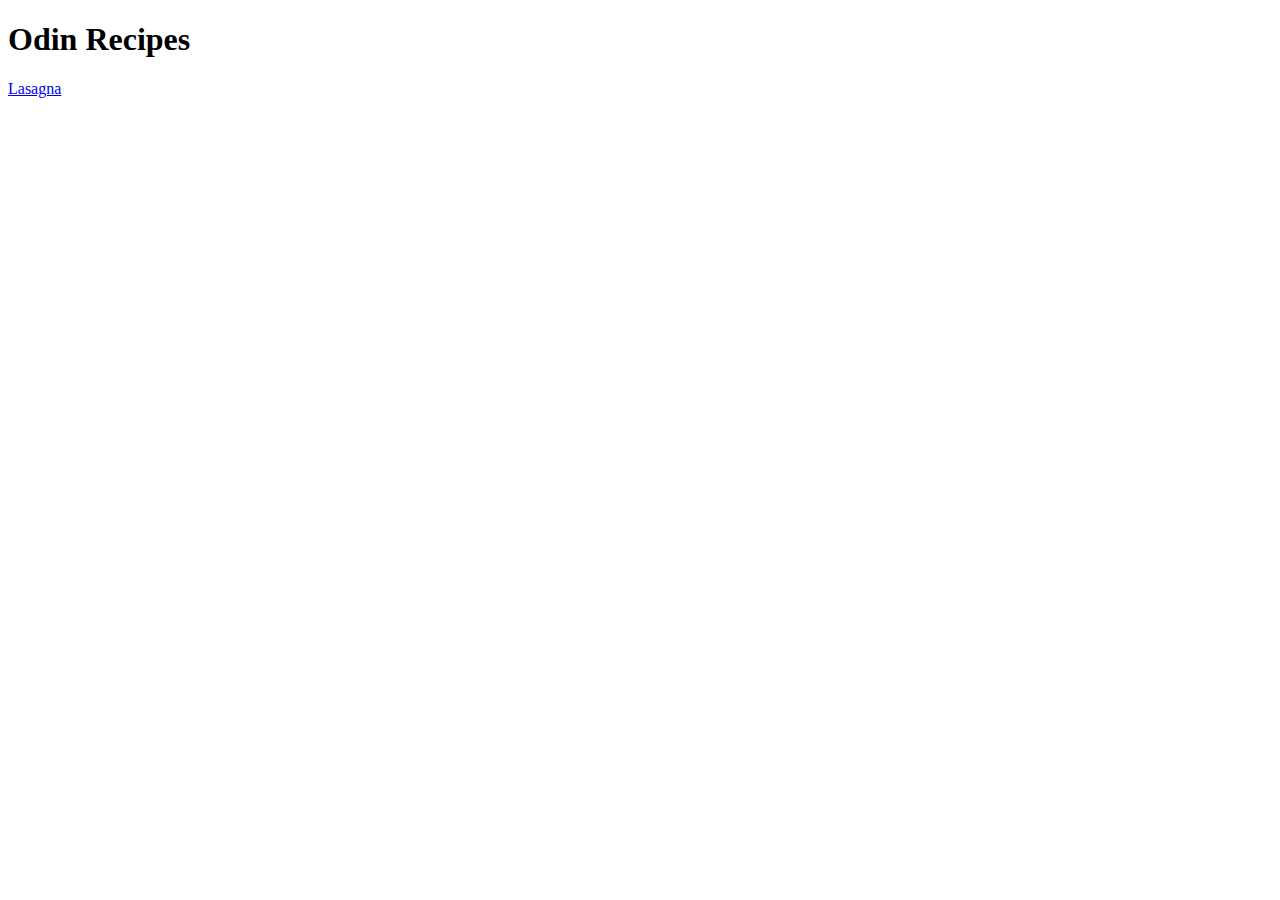
<file: index.html>
<!DOCTYPE html>
<html lang="en">
    <head>
        <meta charset="utf-8">
        <title>Odin Recipes</title>
    </head>

    <body>
        <h1>Odin Recipes</h1>
        <a href="recipes/lasagna.html">Lasagna</a>
    </body>
</html>
</file>
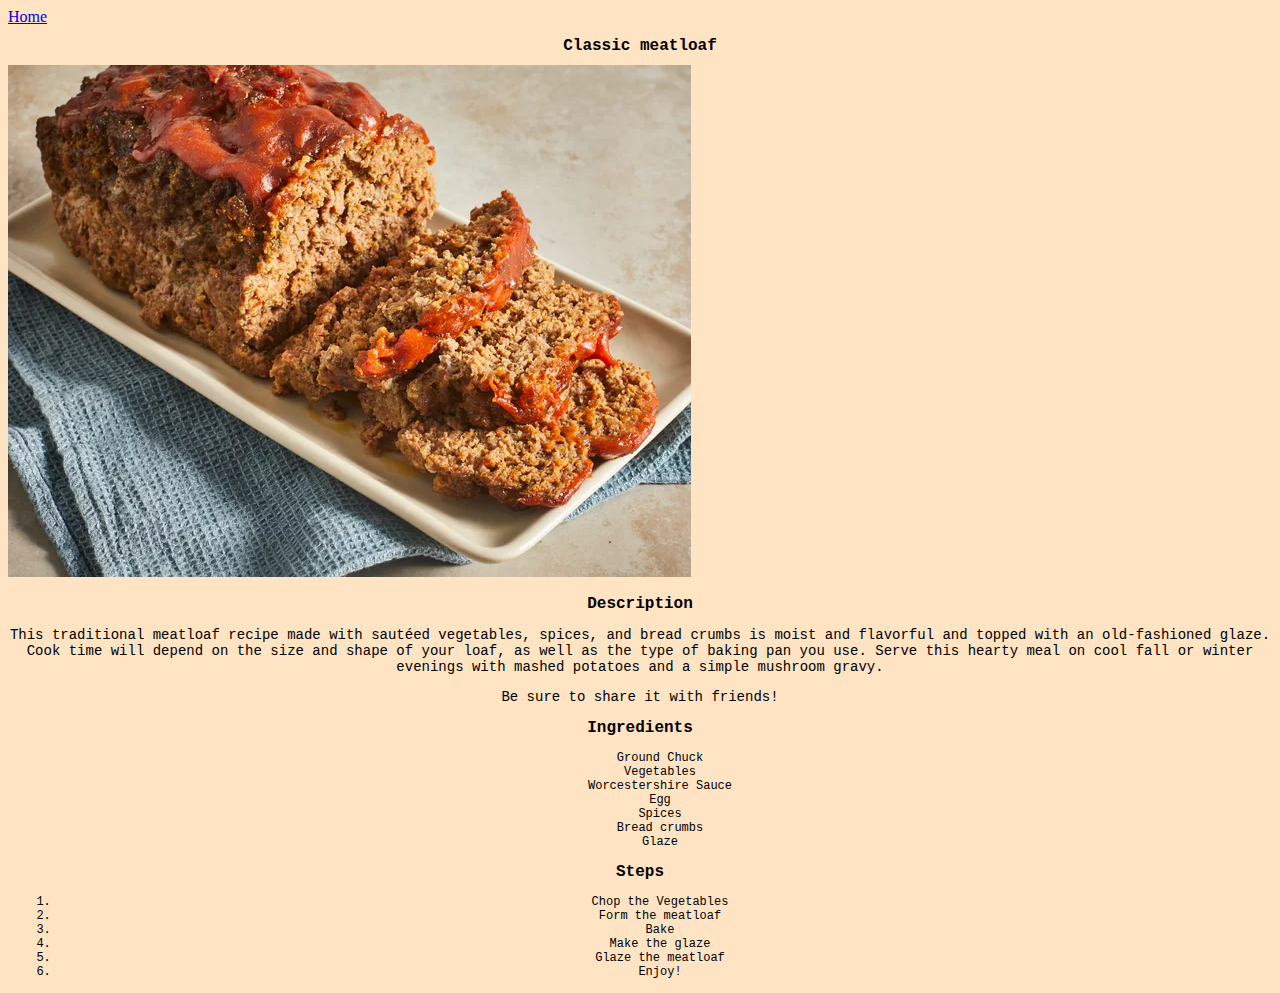
<file: recipes/classic-meatloaf.html>
<!DOCTYPE html>
<html lang="en">

<head>
    <meta charset="utf-8">
    <title>Classic meatloaf</title>
    <link rel="stylesheet" href="../style.css">
</head>

<body>
    <a href="../index.html">Home</a>
    <h1>Classic meatloaf</h1>
    <img src="../images/classic-meatloaf.webp" width="683" height="512">
    <h2>Description</h2>
    <p>This traditional meatloaf recipe made with sautéed vegetables, spices, and bread crumbs is moist and flavorful
        and topped with an old-fashioned glaze. Cook time will depend on the size and shape of your loaf, as well as the
        type of baking pan you use. Serve this hearty meal on cool fall or winter evenings with mashed potatoes and a
        simple mushroom gravy.</p>
    <p>Be sure to share it with friends!</p>
    <h2>Ingredients</h2>
    <ul class="center">
        <li>Ground Chuck</li>
        <li>Vegetables</li>
        <li>Worcestershire Sauce</li>
        <li>Egg</li>
        <li>Spices</li>
        <li>Bread crumbs</li>
        <li>Glaze</li>
    </ul>
    <h2>Steps</h2>
    <ol class="center">
        <li>Chop the Vegetables</li>
        <li>Form the meatloaf</li>
        <li>Bake</li>
        <li>Make the glaze</li>
        <li>Glaze the meatloaf</li>
        <li>Enjoy!</li>
    </ol>
</body>

</html>
</file>
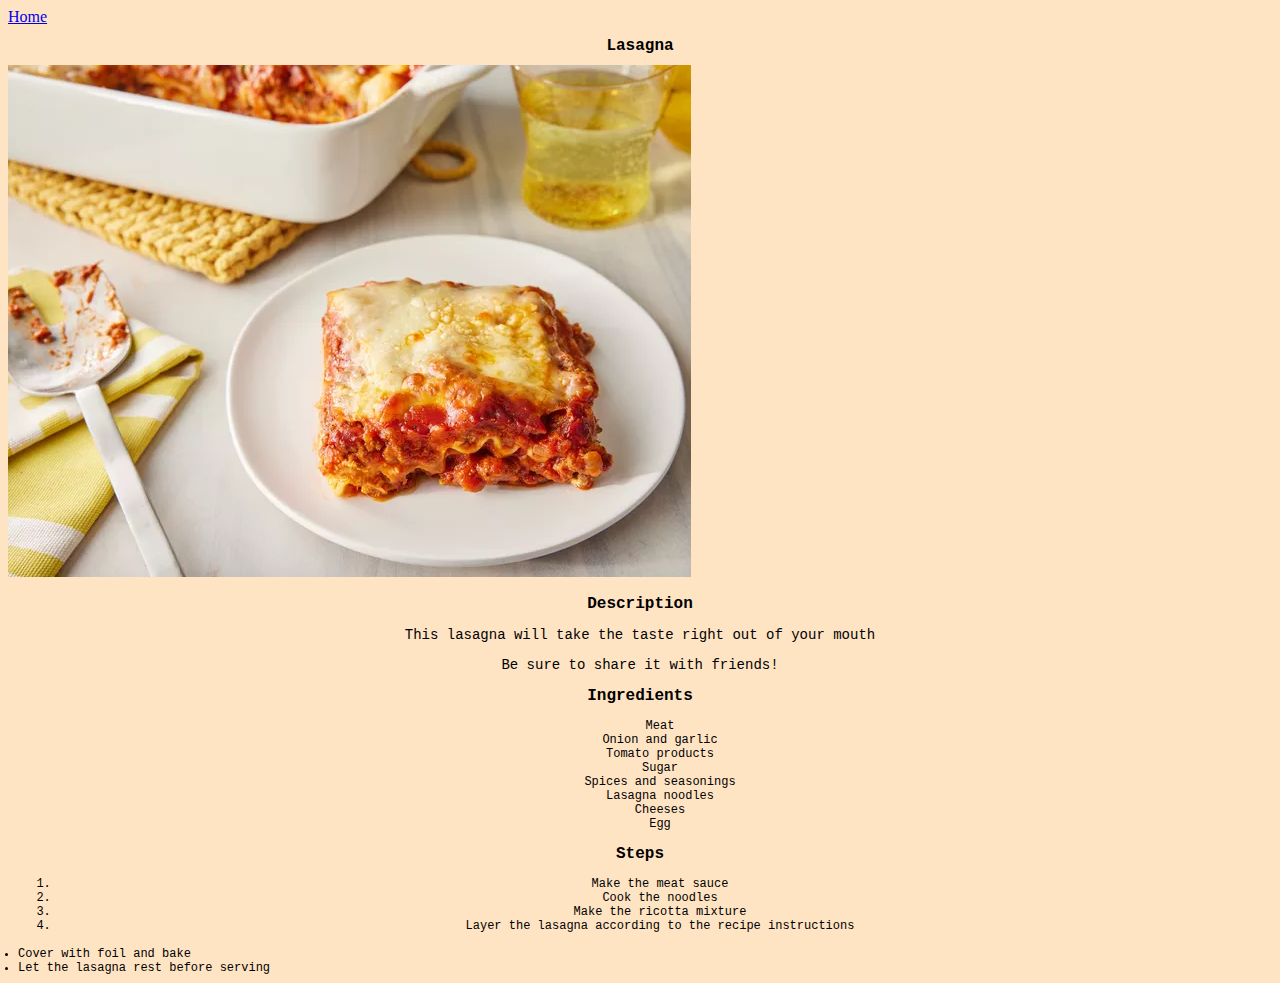
<file: recipes/lasagna.html>
<!DOCTYPE html>
<html lang="en">

<head>
    <meta charset="utf-8">
    <title>Lasagna</title>
    <link rel="stylesheet" href="../style.css">
</head>

<body>
    <a href="../index.html">Home</a>
    <h1>Lasagna</h1>
    <img src="../images/lasagna.webp" width="683" height="512">
    <h2>Description</h2>
    <p>This lasagna will take the taste right out of your mouth</p>
    <p>Be sure to share it with friends!</p>
    <h2>Ingredients</h2>
    <ul class="center">
        <li>Meat</li>
        <li>Onion and garlic</ulil>
        <li>Tomato products</li>
        <li>Sugar</li>
        <li>Spices and seasonings</li>
        <li>Lasagna noodles</li>
        <li>Cheeses</li>
        <li>Egg</li>
    </ul>
    <h2>Steps</h2>
    <ol class="center">
        <li>Make the meat sauce</li>
        <li>Cook the noodles</li>
        <li>Make the ricotta mixture</li>
        <li>Layer the lasagna according to the recipe instructions
    </ol>
    <li>Cover with foil and bake</li>
    <li>Let the lasagna rest before serving</li>
    </ol>
</body>

</html>
</file>
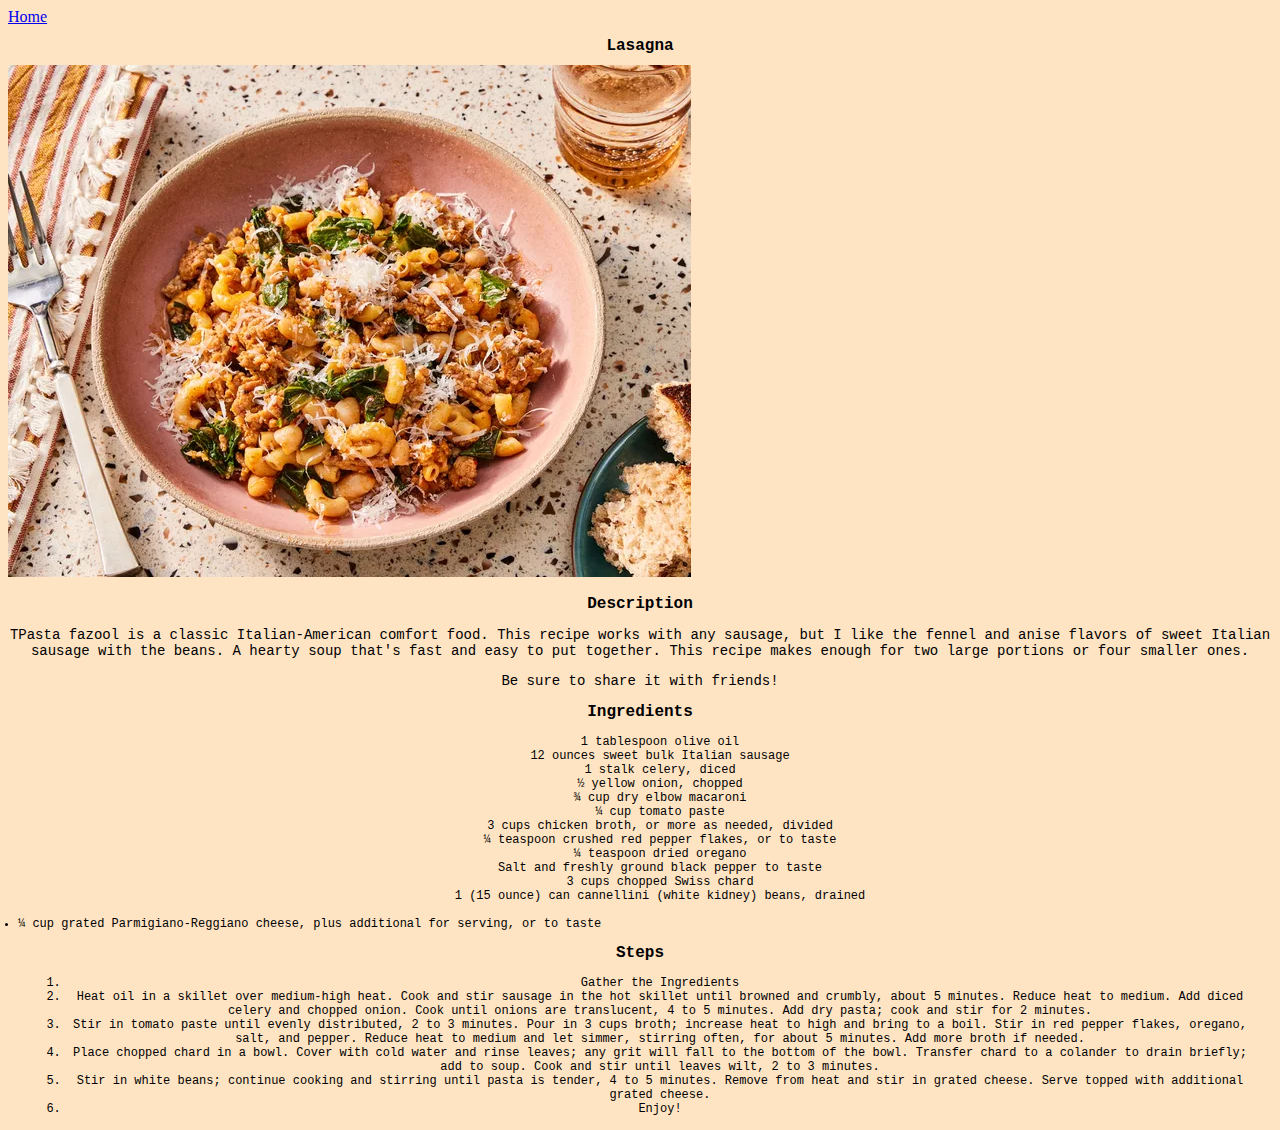
<file: recipes/pasta-fazool.html>
<!DOCTYPE html>
<html lang="en">

<head>
    <meta charset="utf-8">
    <title>Pasta Fazool</title>
    <link rel="stylesheet" href="../style.css">
</head>

<body>
    <a href="../index.html">Home</a>
    <h1>Lasagna</h1>
    <img src="../images/pasta-fazool.webp" width="683" height="512">
    <h2>Description</h2>
    <p>TPasta fazool is a classic Italian-American comfort food. This recipe works with any sausage, but I like the
        fennel and anise flavors of sweet Italian sausage with the beans. A hearty soup that's fast and easy to put
        together. This recipe makes enough for two large portions or four smaller ones.</p>
    <p>Be sure to share it with friends!</p>
    <h2>Ingredients</h2>
    <ul class="center">
        <li>1 tablespoon olive oil</li>
        <li>12 ounces sweet bulk Italian sausage</li>
        <li>1 stalk celery, diced</li>
        <li>½ yellow onion, chopped</li>
        <li>¾ cup dry elbow macaroni</li>
        <li>¼ cup tomato paste</li>
        <li>3 cups chicken broth, or more as needed, divided</li>
        <li>¼ teaspoon crushed red pepper flakes, or to taste</li>
        <li>¼ teaspoon dried oregano</li>
        <li>Salt and freshly ground black pepper to taste</li>
        <li>3 cups chopped Swiss chard</li>
        <li>1 (15 ounce) can cannellini (white kidney) beans, drained
    </ul>
    <li>¼ cup grated Parmigiano-Reggiano cheese, plus additional for serving, or to taste</ul>
        </ul>
        <h2>Steps</h2>
        <ol class="center">
            <li>Gather the Ingredients</li>
            <li>Heat oil in a skillet over medium-high heat. Cook and stir sausage in the hot skillet until browned and
                crumbly,
                about 5 minutes. Reduce heat to medium. Add diced celery and chopped onion. Cook until onions are
                translucent, 4
                to 5 minutes. Add dry pasta; cook and stir for 2 minutes.</li>
            <li>Stir in tomato paste until evenly distributed, 2 to 3 minutes. Pour in 3 cups broth; increase heat to
                high
                and
                bring to a boil. Stir in red pepper flakes, oregano, salt, and pepper. Reduce heat to medium and let
                simmer,
                stirring often, for about 5 minutes. Add more broth if needed.</li>
            <li>Place chopped chard in a bowl. Cover with cold water and rinse leaves; any grit will fall to the bottom
                of
                the
                bowl. Transfer chard to a colander to drain briefly; add to soup. Cook and stir until leaves wilt, 2 to
                3
                minutes.</li>
            <li>Stir in white beans; continue cooking and stirring until pasta is tender, 4 to 5 minutes. Remove from
                heat
                and
                stir in grated cheese. Serve topped with additional grated cheese.</li>
            <li>Enjoy!
        </ol>
</body>

</html>
</file>
<file: style.css>
body {
    background-color: bisque;
}

h1 {
    font-family: 'Courier New', Courier, monospace;
    font-size: 16px;
    font-weight: 700;
    text-align: center;
}

h2 {
    font-family: 'Courier New', Courier, monospace;
    font-size: 16px;
    font-weight: 700;
    text-align: center;
}

p {
    font-family: 'Courier New', Courier, monospace;
    font-size: 14px;
    text-align: center;
}

ul.center {
    font-family: 'Courier New', Courier, monospace;
    font-size: 14px;
    text-align: center;
    list-style-type: none;
}

ol.center {
    font-family: 'Courier New', Courier, monospace;
    font-size: 14px;
    text-align: center;
}

li {
    font-family: 'Courier New', Courier, monospace;
    font-size: 12px;
    margin: 0 10px;
}
</file>
